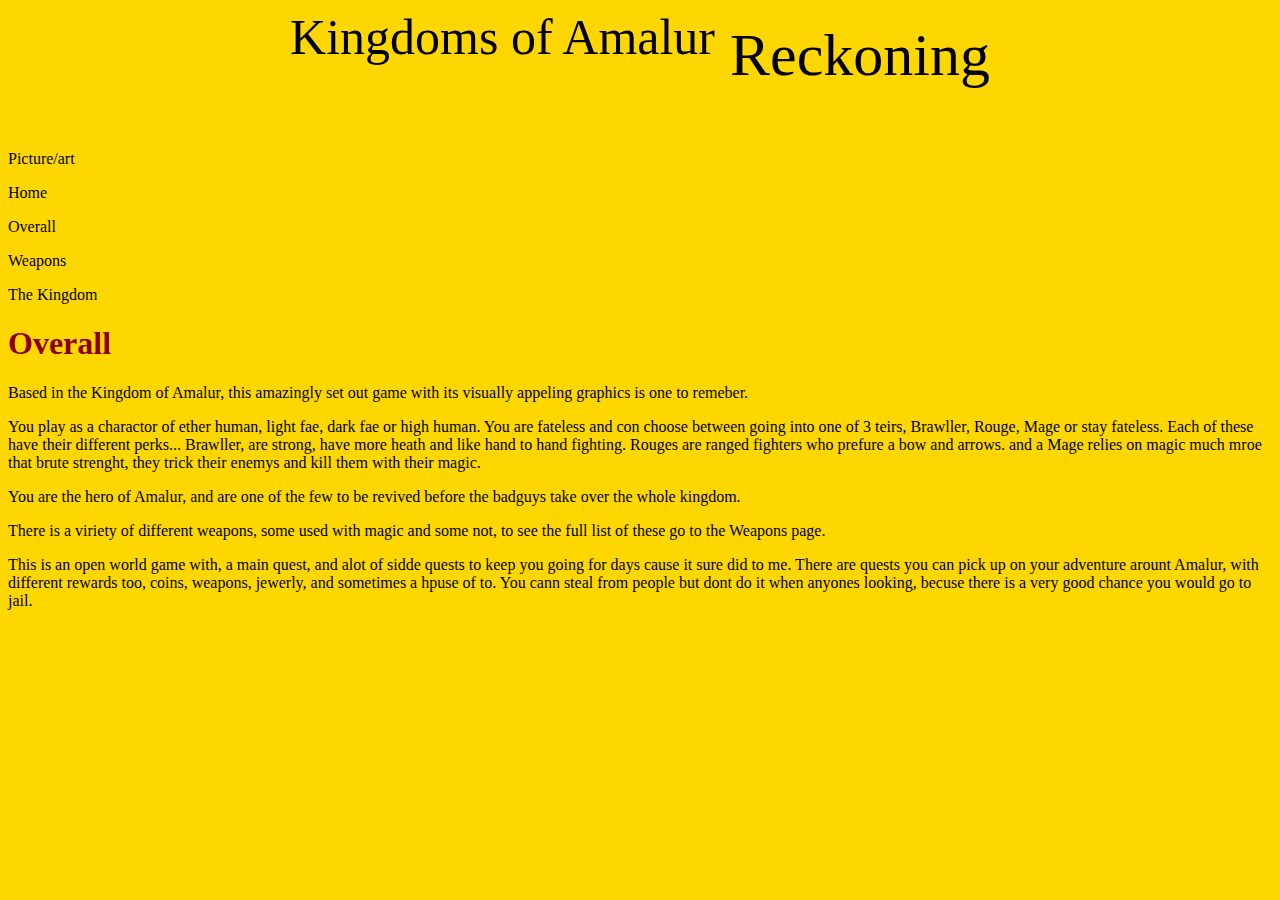
<file: overall.html>
<html>

<head>
        <title> Reckoning- Overall </title>
        <link rel="stylesheet" type="text/css" href="funky_style.css">
</head>

<body style="background-color:gold">
       
<p style="text-align:center;font-size:60px"><sup>Kingdoms of Amalur</sup> Reckoning</p>
       </div>
       <div>
                  <div style="float:left; width:20%">
                        <div>
Picture/art
<p> Home </p>    
<p> Overall </p>  
<p> Weapons </p>   
<a heref="https://www./html/">The Kingdom</a>
                  </div>
       </div>
                  <div style="float:left;width 80%">
<h1 style="placement:center"> Overall </h1>
<p> Based in the Kingdom of Amalur, this amazingly set out game with its visually appeling graphics is one to remeber.</p>
<p> You play as a charactor of ether human, light fae, dark fae or high human. You are fateless and con choose between going into one of 3 teirs, Brawller, Rouge, Mage or stay fateless. Each of these have their different perks... Brawller, are strong, have more heath and like hand to hand fighting. Rouges are ranged fighters who prefure a bow and arrows. and a Mage relies on magic much mroe that brute strenght, they trick their enemys and kill them with their magic.</p>
<p> You are the hero of Amalur, and are one of the few to be revived before the badguys take over the whole kingdom.</p>
<p> There is a viriety of different weapons, some used with magic and some not, to see the full list of these go to the <a heref="https://www./html/">Weapons</a> page.</p>
<p> This is an open world game with, a main quest, and alot of sidde quests to keep you going for days cause it sure did to me. There are quests you can pick up on your adventure arount Amalur, with different rewards too, coins, weapons, jewerly, and sometimes a hpuse of to. You cann steal from people but dont do it when anyones looking, becuse there is a very good chance you would go to jail.</p>

       </div>

</html>
</file>
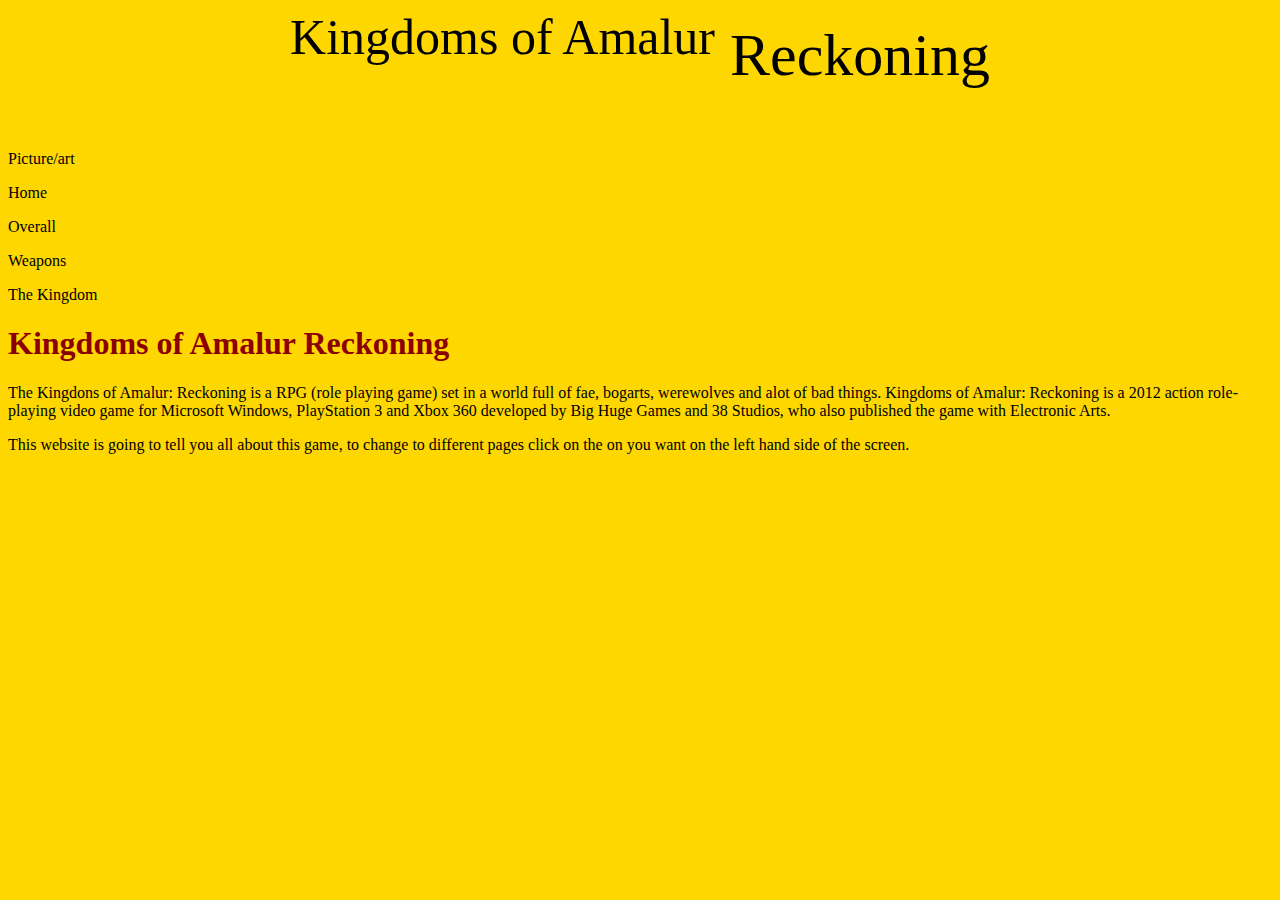
<file: reckoning.html>
<html>

<head>
        <title> Reckoning Kingdoms of Amalur </title>
        <link rel="stylesheet" type="text/css" href="funky_style.css">
</head>

<body style="background-color:gold">
       
<p style="text-align:center;font-size:60px"><sup>Kingdoms of Amalur</sup> Reckoning</p>
       </div>
       <div>
                  <div style="float:left; width:20%">
                        <div>
Picture/art
<p> Home </p>    
<p> Overall </p>  
<p> Weapons </p>   
<a heref="">The Kingdom</a>
                  </div>
       </div>
                  <div style="float:left;width 80%">
<h1 style="placement:center"> Kingdoms of Amalur Reckoning </h1>
<p> The Kingdons of Amalur: Reckoning is a RPG (role playing game) set in a world full of fae, bogarts, werewolves and alot of bad things. Kingdoms of Amalur: Reckoning is a 2012 action role-playing video game for Microsoft Windows, PlayStation 3 and Xbox 360 developed by Big Huge Games and 38 Studios, who also published the game with Electronic Arts.</p>
<p> This website is going to tell you all about this game, to change to different pages click on the on you want on the left hand side of the screen.</p>

       </div>

</html>
</file>
<file: funky_style.css>
h1{
        color: DarkRed;
        size: 100px;
}
</file>
